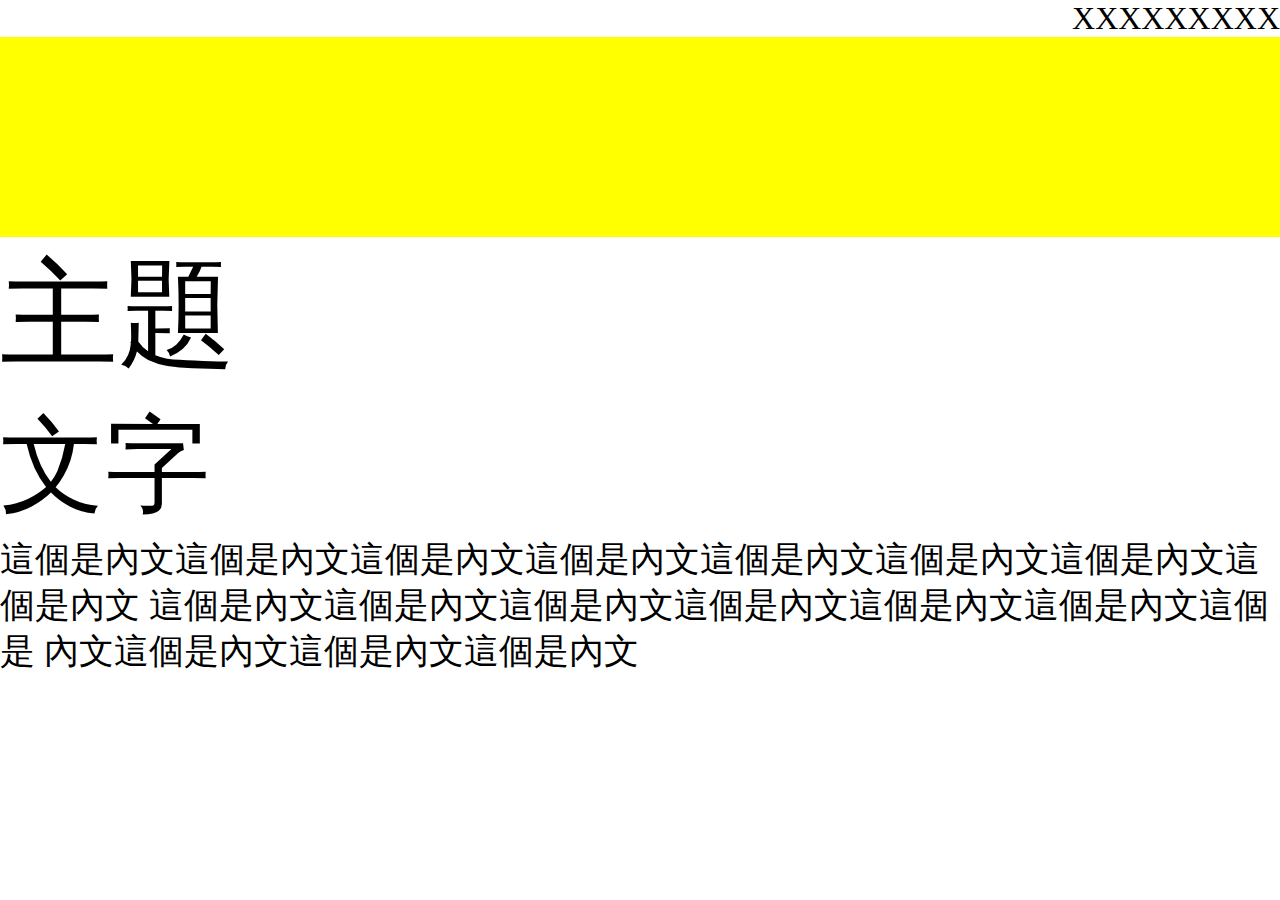
<file: test.html>
<!DOCTYPE html>
<html lang="en">
<head>
    <meta charset="UTF-8">
    <meta http-equiv="X-UA-Compatible" content="IE=edge">
    <meta name="viewport" content="width=device-width, initial-scale=1.0">
    <title>Document</title>
</head>
<style>
    *{
        margin: 0;
    }
    nav{
        width: 100%;
    }
    ul,li{
        display: inline-block;
        float:right;

    }
    li{
        font-size: 2.5vw;
    }
    .bar{
        width: 100%;
        float:left;
        height: 200px;
        background: yellow;
    }

    .title{
        float: left;
    }

    .title p{
        font-size: 9.2vw;
    }

    .title p:nth-last-of-type(1){
        font-size: 8.2vw;
    }

    .text_p{
        float:left;
        font-size:2.7vw ;
    }
</style>
<body>
    <nav>
        <ul>
            <li>XXX</li>
            <li>XXX</li>
            <li>XXX</li>
        </ul>
    </nav>

    <div class="bar">

    </div>

    <div class="title">
        <p>主題</p>
        <p>文字</p>
    </div>

    <div class="text_p">
        <p>這個是內文這個是內文這個是內文這個是內文這個是內文這個是內文這個是內文這個是內文
            這個是內文這個是內文這個是內文這個是內文這個是內文這個是內文這個是
            內文這個是內文這個是內文這個是內文
        </p>
    </div>
</body>
</html>
</file>
